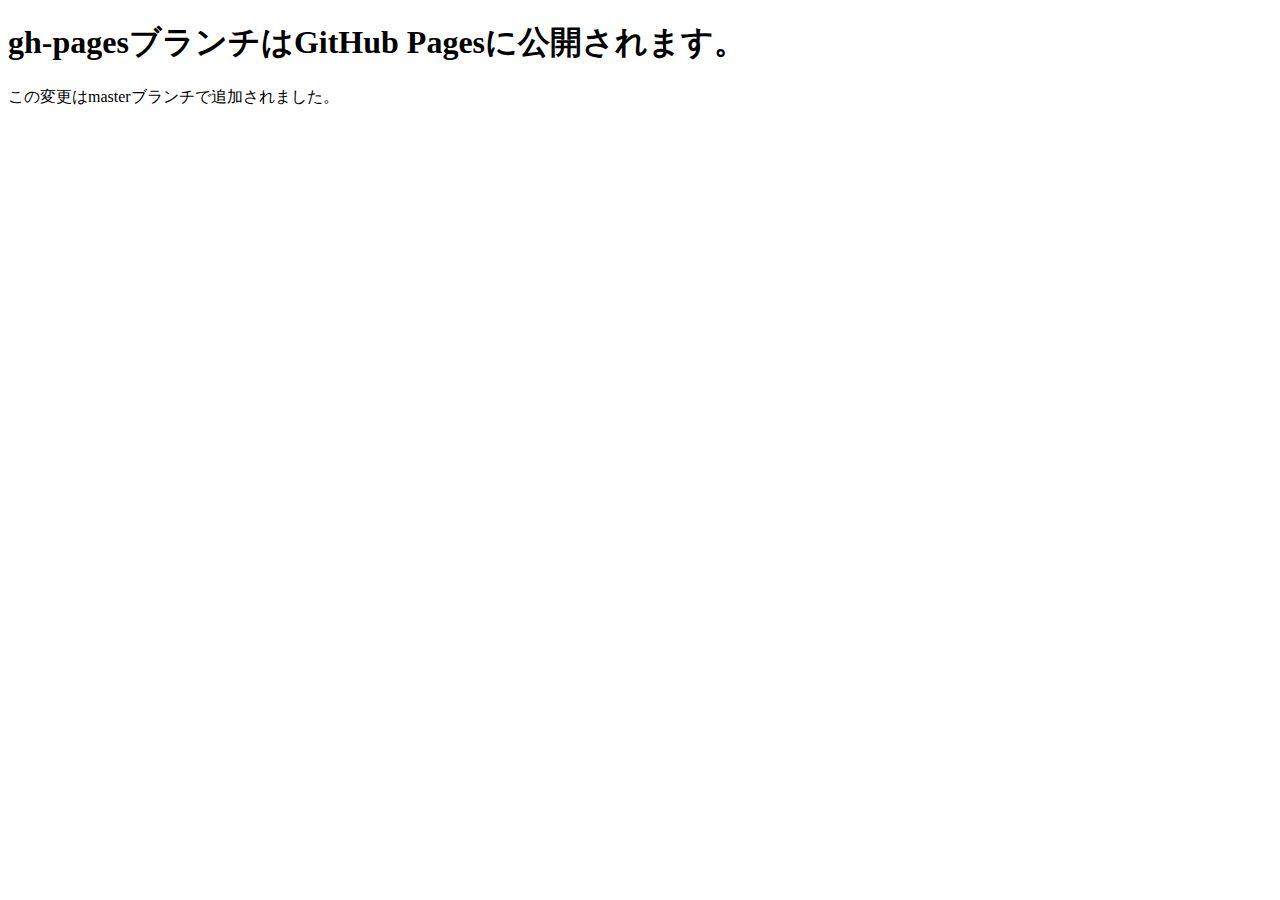
<file: index.html>
<!DOCTYPE html>
<html lang="ja">
  <head>
    <meta charset="UTF-8">
    <title>Gitの勉強</title>
  </head>
  <body>
    <h1>gh-pagesブランチはGitHub Pagesに公開されます。</h1>
    <p>この変更はmasterブランチで追加されました。</p>
  </body>
  </html>
</file>
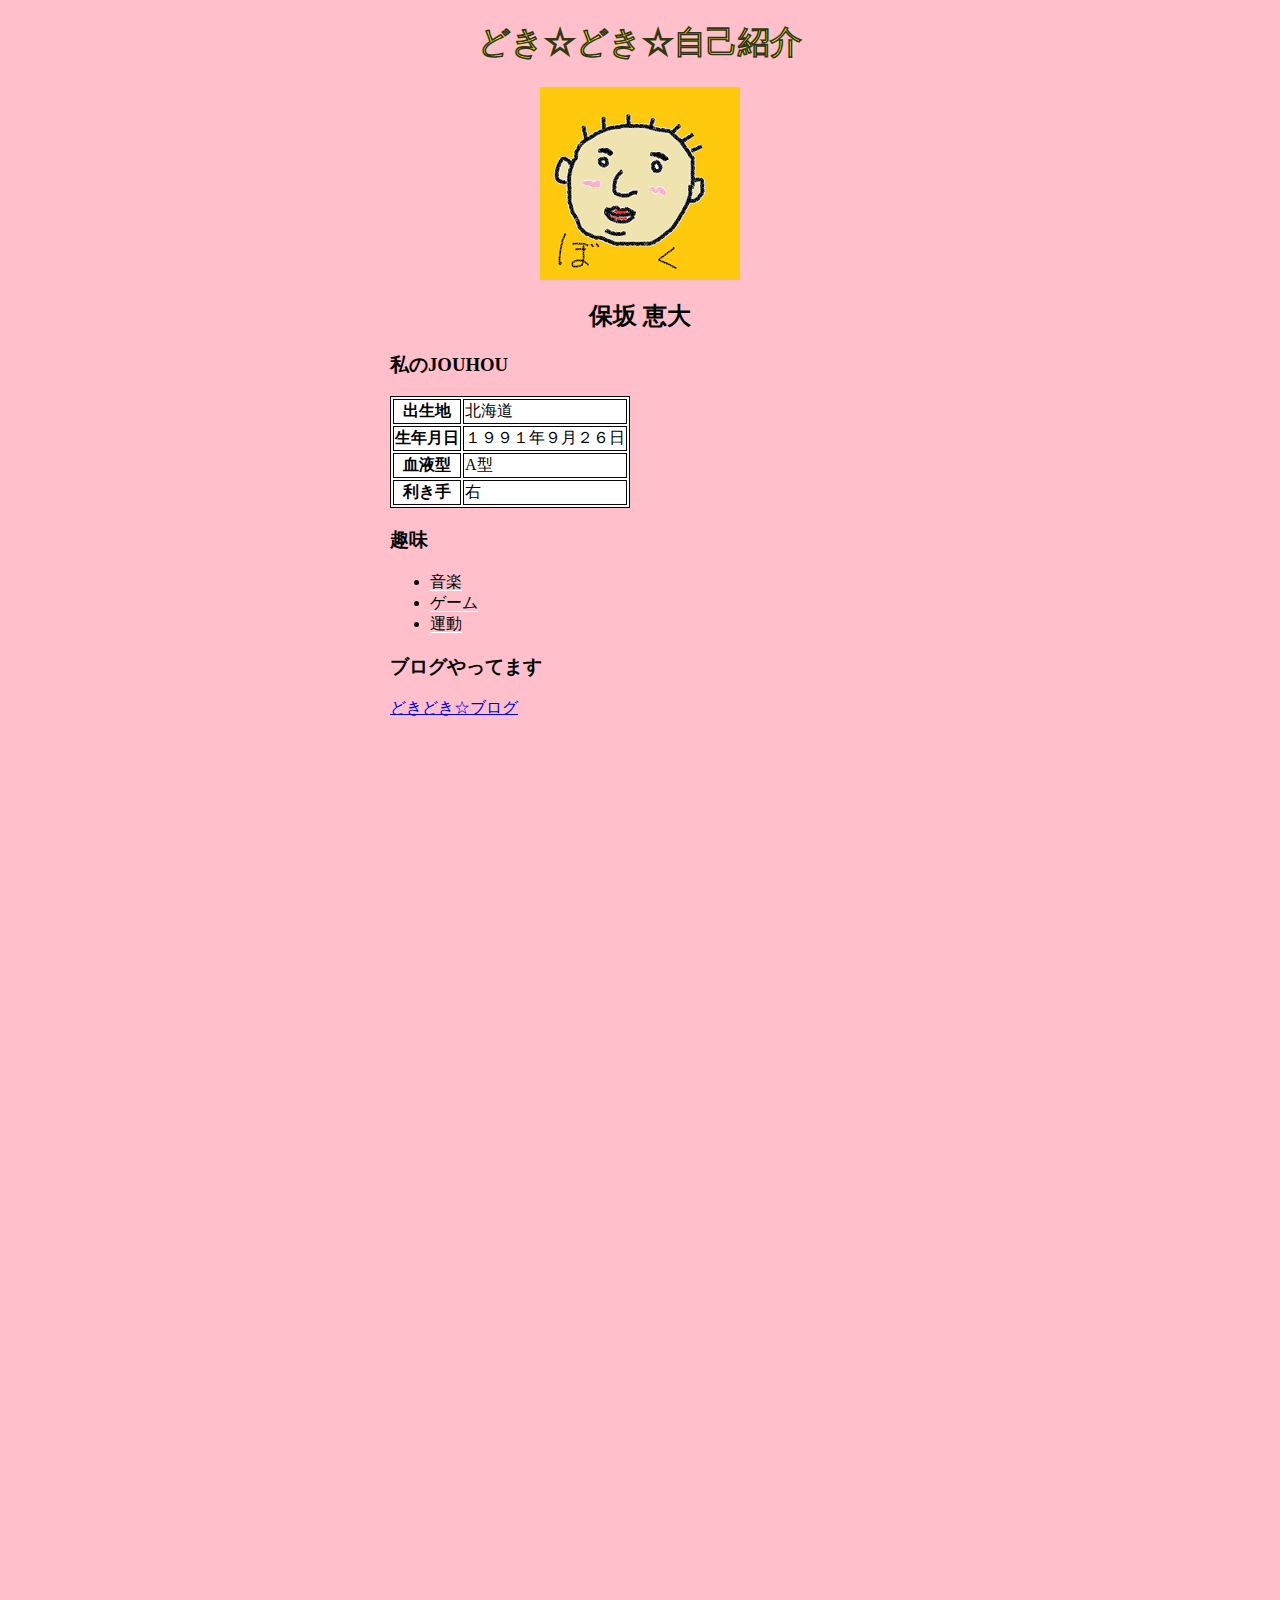
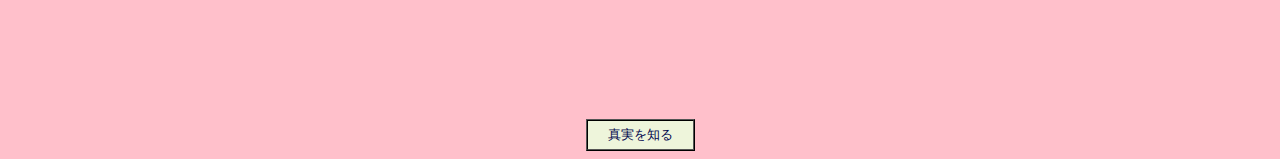
<file: review.html>
<!DOCTYPE html>
<html lang="ja">

<head>
    <meta charset="UTF-8">
    <title>自己紹介</title>
    <link rel="stylesheet" href="review.css">
</head>

<body id="base">
    <h1 id="header" class="star">どき☆どき☆自己紹介</h1>
    <img id="icon" src="boku_mini.jpg" alt="面">
    <h2 id=name><span class=tname>保坂 恵大</span></h2>
    <h3>私のJOUHOU</h3>
    <table>
        <tr>
            <th>出生地</th>
            <td>北海道<span class="hide"> </span></td>
        </tr>
        <tr>
            <th>生年月日</th>
            <td>１９９１年９月２６日<span class="hide"> </span></td>
        </tr>
        <tr>
            <th>血液型</th>
            <td>A型<span class="hide"> </span></td>
        </tr>
        <tr>
            <th>利き手</th>
            <td>右<span class="hide"> </span></td>
        </tr>
    </table>
    <h3>趣味</h3>
    <ul>
        <li><span class="under">音楽</span><span class="hide"> </span></li>
        <li><span class="under">ゲーム</span><span class="hide"> </span></li>
        <li><span class="under">運動</span><span class="hide"> </span></li>
    </ul>
    <h3>ブログやってます<span class="hide"> </span></h3>
    <a href="http://なかやまきんに君.com/">どきどき☆ブログ</a><span class="hide"></span>
    <div id='question'></div>
    <div id='quiz'></div>
    <div id='result'></div>
    <div class='yohaku'></div>
    <div id='button'>
        <button id="fact" class="truth" onclick="changecolorGOtotop()">真実を知る</button>
    </div>
    <script src="./review.js"></script>
</body>

</html>
</file>
<file: review.css>
.face{
    color:yellow;
}
.back{
    color: yellow;
    opacity: 0.4;
}
h1 {
    color: whitesmoke;
    -webkit-text-stroke: 1px rgb(50, 53, 27);
    text-align:center;
    }
img{
    display:block;
    margin-right: auto;
    margin-left: auto;   
}    
 h2 {
    text-align:center;
 }
body {
    background-color: pink;
    width: 500px;  
    margin-right: auto;
    margin-left: auto;
}
table,td,th{border:solid 1px rgb(8, 7, 7);
    background-color: white;
        }
.under {border-bottom: solid 1px white;
}
.star{
    color: yellow;
    -webkit-text-stroke: 0.5px rgb(50, 53, 27);
}
.star span{
    display: inline-block;
    animation: rotate-anime 2s ease-in-out infinite;
  }
  @keyframes rotate-anime {
   100%{ transform: rotate(360deg) }
  }

  @keyframes rotate-anime {
   100%{ transform: rotate(360deg) }
  }

  .hide{
      color: red;
  }

  .secret{
      color: black
  }

.truth{  
    padding:5px 20px;
    background-color: #eef5db;
    border-style: ridge;
    color:rgb(4, 9, 78);
    display:block;
    margin-right: auto;
    margin-left: auto; 
}
.rp{
    padding:5px 5px;
    background-color: #eef5db;
    border-style: ridge;
    color:red(4, 9, 78);
    display:block;
    margin-right: auto;
    margin-left: auto; 
    
}
.yohaku{
    margin-bottom: 1000px;
}
</file>
